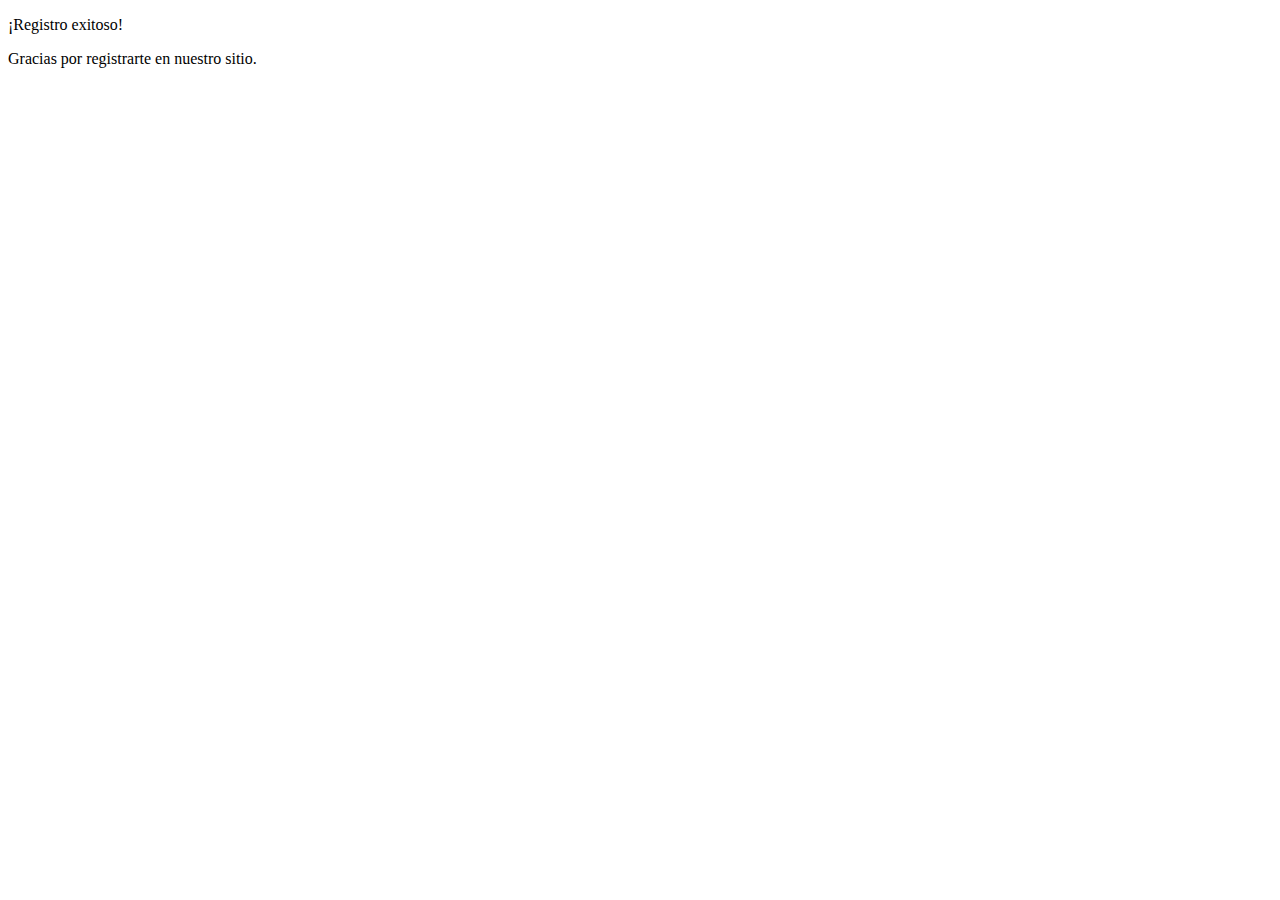
<file: exito.html>
<!DOCTYPE html>
<html lang="en">
<head>
    <meta charset="UTF-8">
    <meta name="viewport" content="width=device-width, initial-scale=1.0">
    <title>Registro exitoso</title>
    <a href="index.html"></a>
</head>
<body>
    <div class="mensaje">
        <p>¡Registro exitoso!</p>
        <p class="exito">Gracias por registrarte en nuestro sitio.</p>
      </div>
</body>
</html>
</file>
